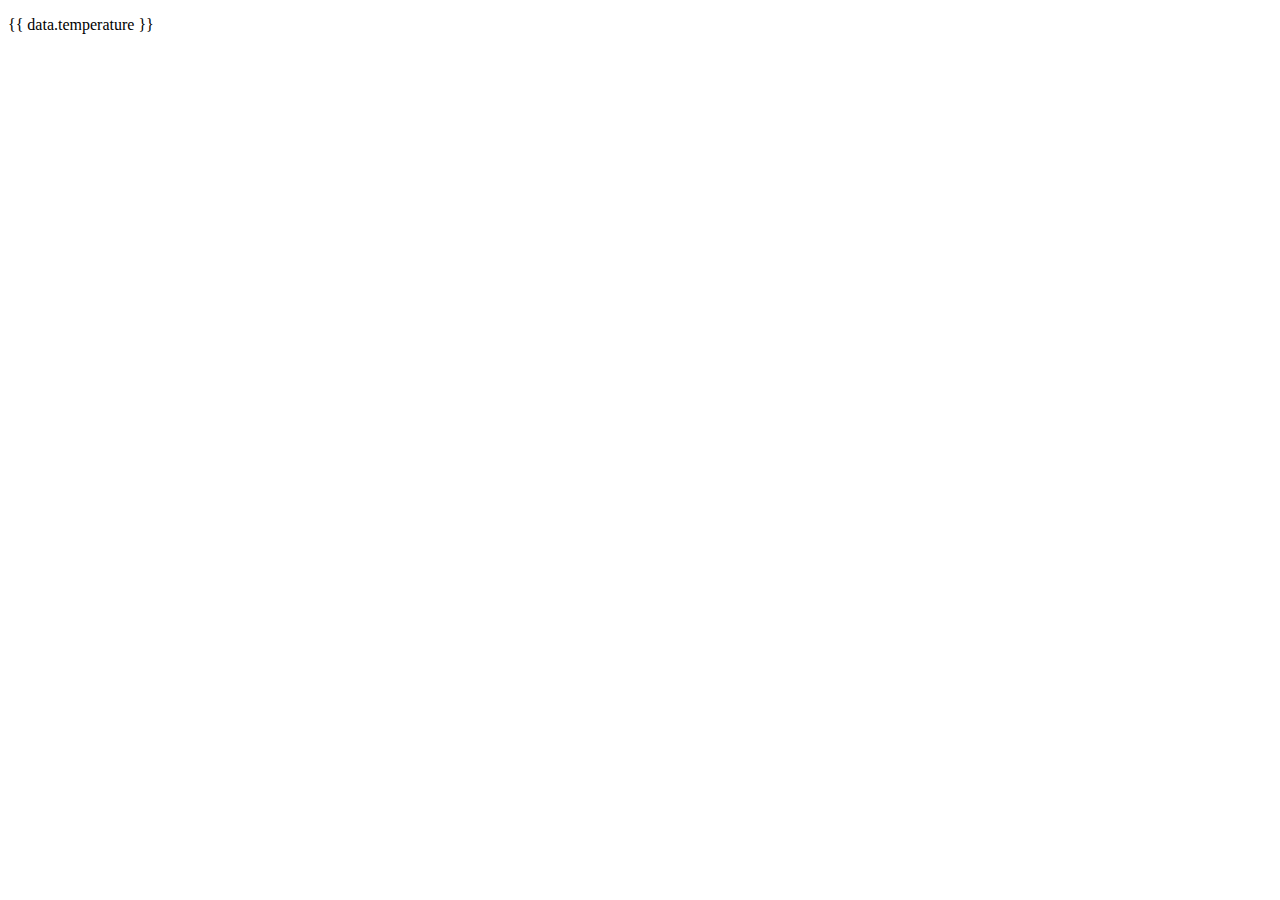
<file: weather_project/weather/templates/weather.html>
<!DOCTYPE html>
<html lang="en">
<head>
    <meta charset="UTF-8">
    <meta http-equiv="X-UA-Compatible" content="IE=edge">
    <meta name="viewport" content="width=device-width, initial-scale=1.0">
    <title>Document</title>
</head>
<body>
    <p>{{ data.temperature }}</p>
</body>
</html>
</file>
